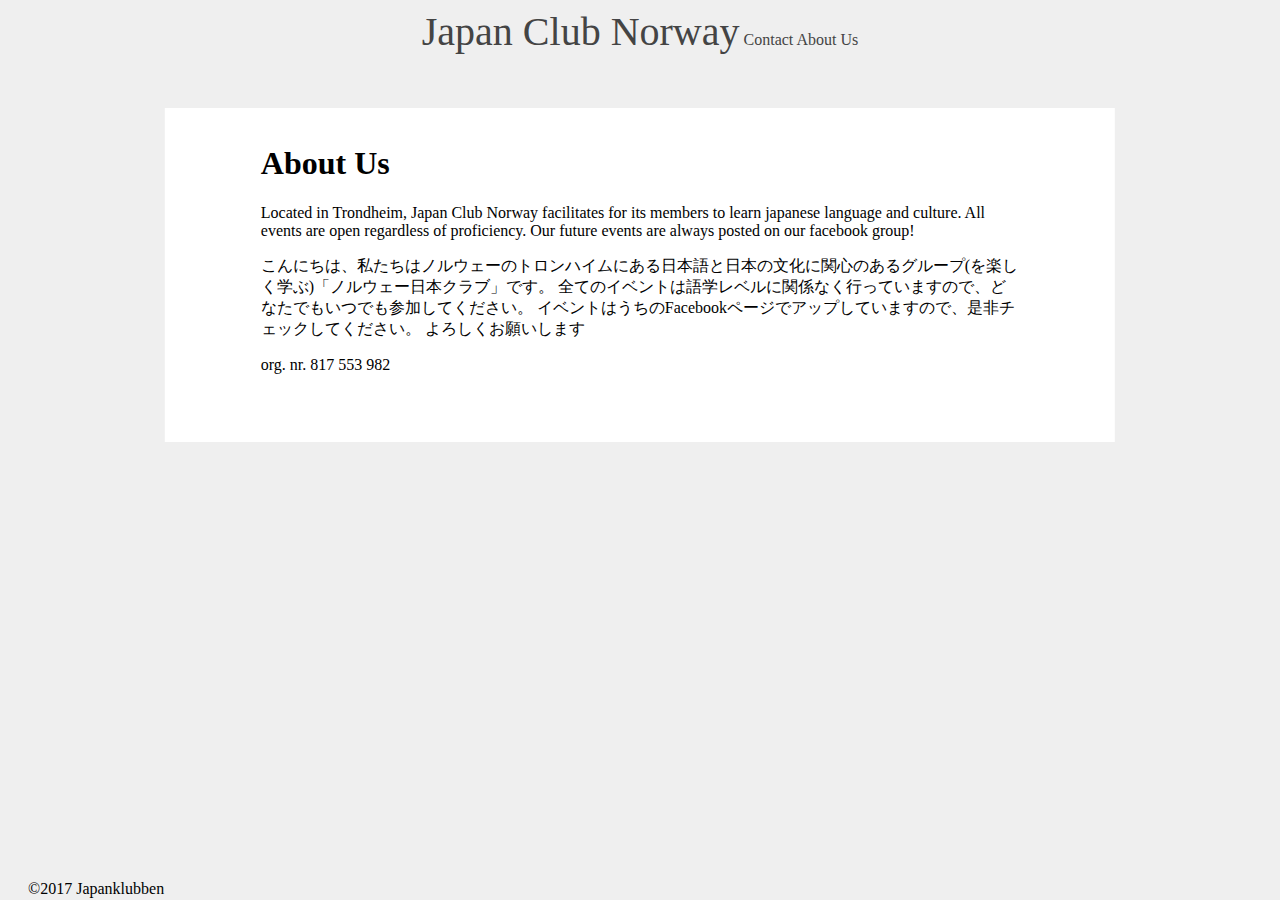
<file: about.html>
<!DOCTYPE html>
<!--

    Laget av Andreas Grønlien og Iselin Erikssen for Japanklubben

-->
<html>
        <head>
            <meta charset="UTF-8">
            <title>Japanklubben</title>
            <link rel="stylesheet" type="text/css" href="style.css">
        </head>
        <body>
            <header class="navigation"> <a id="maintitle" href="http://www.japanklubben.no" target="_top">Japan Club Norway</a> 
                <a href="http://www.japanklubben.no/contact.html" target="_top">Contact</a> <a href="http://www.japanklubben.no/about.html" target="_top">About Us</a></header>

            <div class="staticcontent">
                <h1>About Us</h1>
                <p>Located in Trondheim, Japan Club Norway facilitates for its 
                members to learn japanese language and culture. All events are open regardless of
                proficiency. Our future events are always posted on our facebook group!</p>

                <p>
                    こんにちは、私たちはノルウェーのトロンハイムにある日本語と日本の文化に関心のあるグループ(を楽しく学ぶ)「ノルウェー日本クラブ」です。
全てのイベントは語学レベルに関係なく行っていますので、どなたでもいつでも参加してください。
イベントはうちのFacebookページでアップしていますので、是非チェックしてください。
よろしくお願いします
                </p>

                <p> org. nr. 817 553 982</p>
            </div>
                    
            <footer>©2017 Japanklubben</footer>
        </body>
    </html>
</file>
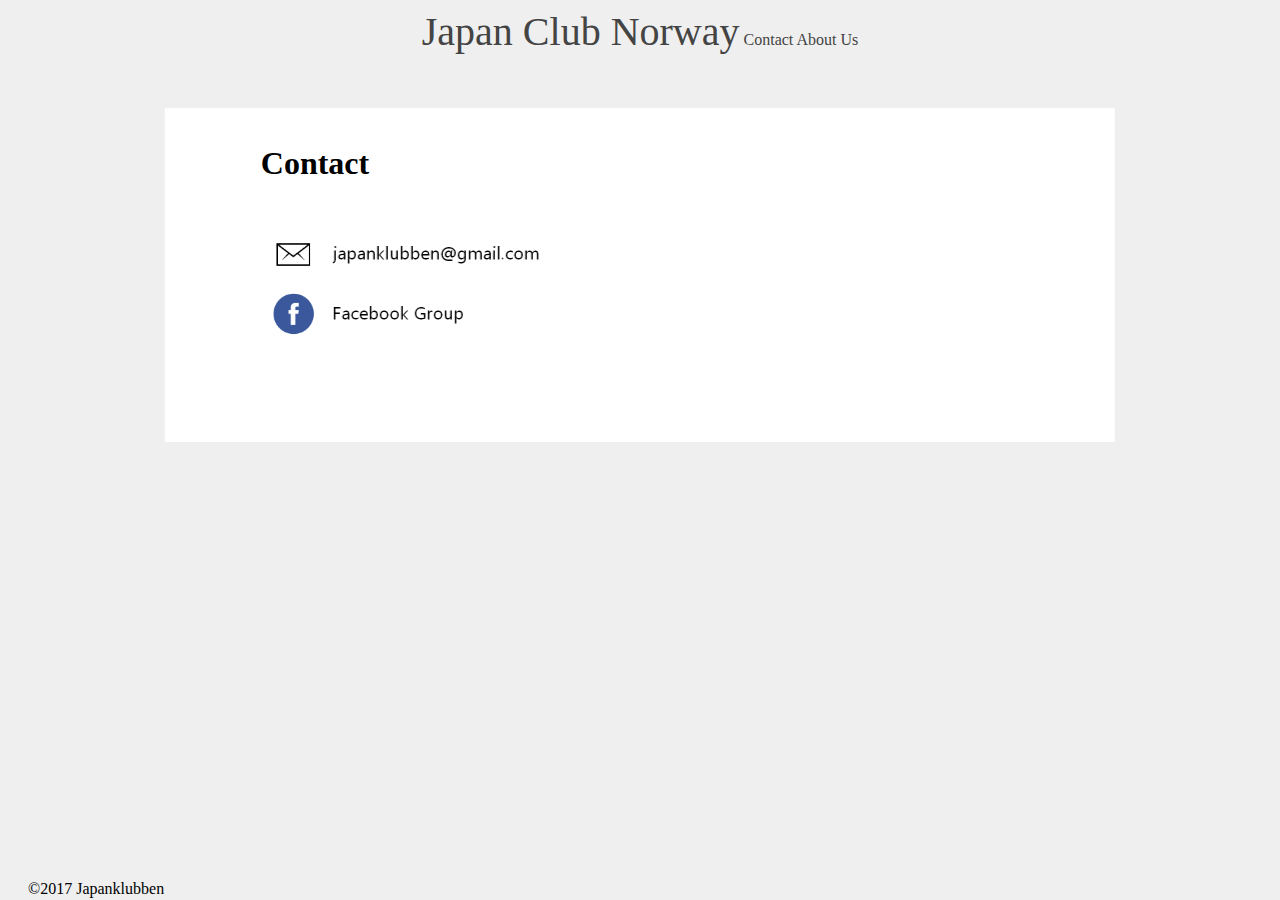
<file: contact.html>
<!DOCTYPE html>
<!--

    Laget av Andreas Grønlien og Iselin Erikssen for Japanklubben

-->
<html>
    <head>
        <meta charset="UTF-8">
        <title>Japanklubben</title>
        <link rel="stylesheet" type="text/css" href="style.css">
    </head>
    <body>
        <header class="navigation"><a id="maintitle" href="http://www.japanklubben.no" target="_top">Japan Club Norway</a> 
            <a href="http://www.japanklubben.no/contact.html" target="_top">Contact</a> <a href="http://www.japanklubben.no/about.html" target="_top">About Us</a></header>

        <div class="staticcontent">
            <h1>Contact</h1>
            <br>
            <img class="icon" src="./media/mail_icon.png"><img id="mail" src="./media/mail.png"> 
            <br>
            <a href="https://www.facebook.com/groups/japanklubben/" target="_blank">
                <img class="icon" src="./media/facebook_icon.png">
                <img id="facebook" src="./media/facebook.png">
            </a>
        </div>

        <footer>©2017 Japanklubben</footer>
    </body>
</html>
</file>
<file: style.css>
@import url("https://fonts.googleapis.com/css?family=Didact%20Gothic");

body {
    position: relative;
    min-height: calc(100vh - 70px);
    background-color: #efefef;
}

header.navigation {
    position: relative;
    left: 50%;
    transform: translateX(-50%);
    height: 100px;
    width: 100%;
    text-align: center;
}

footer {
    position: absolute;
    left: 0;
    bottom: -60px;
    padding-left: 20px;
}

a {
    color: #444;
    text-decoration: none;
}

a:hover {
    color: rgb(235, 13, 13)
}

#maintitle {
    font-size: 30pt;
}


#mail {
    width: 250px;
    height: 25px;
    padding-bottom: 10px;
}

#facebook {
    height: 25px;
    padding-left: 10px;
    padding-bottom: 10px;
}

#content {
    position: relative;
    left: 50%;
    transform: translateX(-50%);
    width: 60%;
    max-width: 50em;
    padding: 1em 6em 3em 6em;
}

.topImage {
    width: calc(100% + 12em);
    transform: translate(-6em, -1em);
    position: relative;
    left: 0px;
    top: 0px;
    height: 16vw;
    object-fit: cover;
}

.icon {
    width: 45px;
    height: 45px;
    padding-top: 10px;
    padding-left: 10px;
}

.tile {
    background-clip: padding-box;
    background-size: cover;
    background-position: center center;
    background-repeat: no-repeat;
    z-index: -2;
}

.tile:link, .tile:visited {
    text-decoration: inherit;
    color: inherit;
    cursor: auto;
}

.clickable:hover {
    /*filter: saturate(1.6);*/
    filter: contrast(1.2) saturate(1.4) sepia(0.4);;
}

.tile header, .tile header::after {
    font-family: 'Didact Gothic';
    width: calc(100% - 6px);
    font-size: 170%;
    padding: 3px;
    position: absolute;
    left: 0px;
    top: 0px;
}

.tile header::after{
    content: "";
    height: 0.66em;
    opacity: 0.6;
    background-image: url("./frost.png");
    z-index: -1;
}

.staticcontent {
    position: relative;
    left: 50%;
    transform: translateX(-50%);
    width: 60%;
    max-width: 50em;
    min-height: 270px;
    padding: 1em 6em 3em 6em;
    background-color: white;
}

figure {
    display: table;
    float: right;
  }
  
  figcaption {
    display: table-caption;
    caption-side: bottom;
  }
</file>
